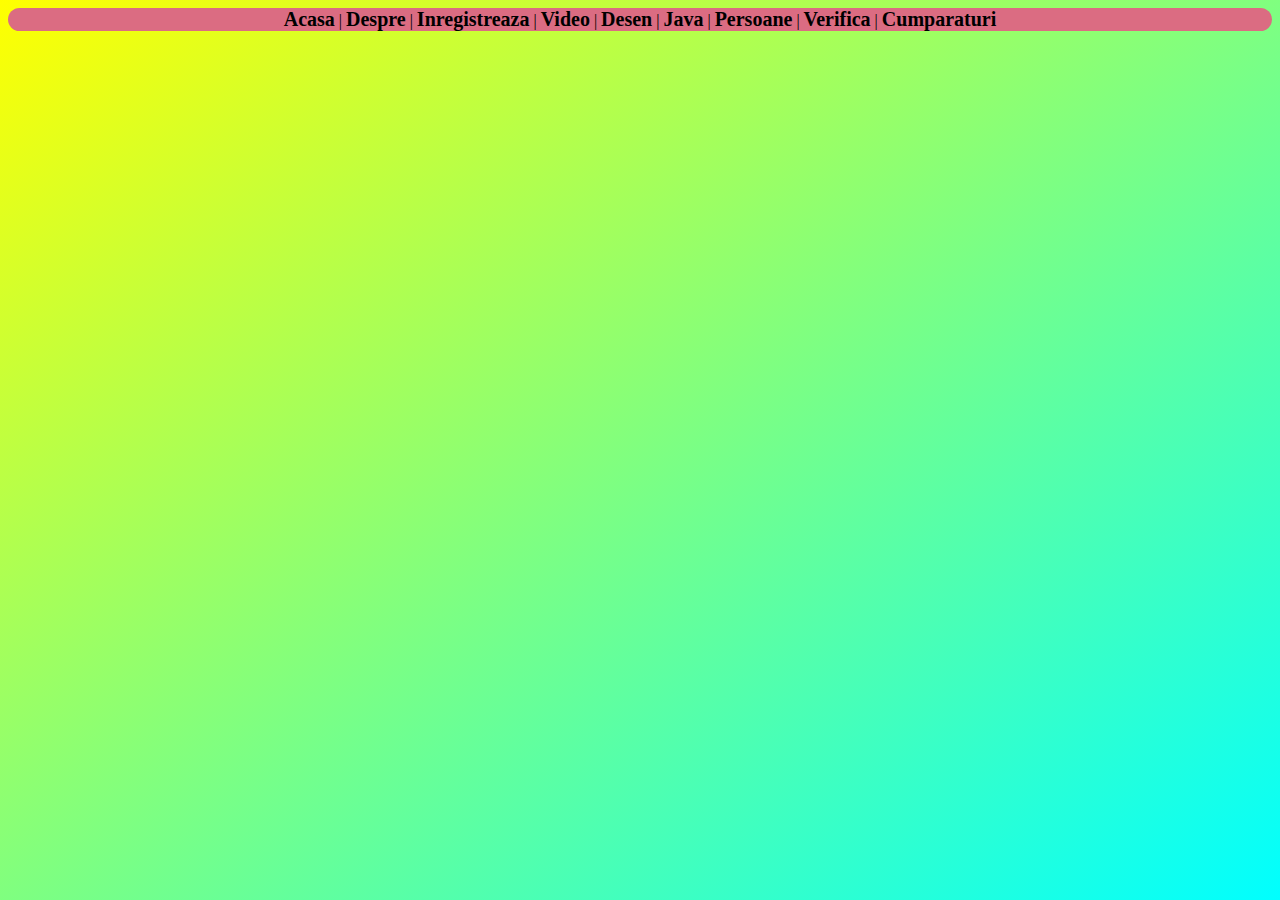
<file: continut/index.html>
<!DOCTYPE html>
<html>
<head>

<title>Acasa</title>
<link rel="stylesheet" type="text/css" href="css/stil.css">
<script src="js/script.js"></script>
</head>
<body>
         
      <section>
        <nav class="index_nav">
          <section>
          <a onclick="schimbaContinut('acasa')">Acasa</a> |
          <a onclick="schimbaContinut('despre_html')">Despre</a> |
          <a onclick="schimbaContinut('inregistreaza')">Inregistreaza</a> |
          <a onclick="schimbaContinut('video')">Video</a> |
          <a onclick="schimbaContinut('Desen')">Desen</a> |
          <a onclick="schimbaContinut('invat_js','js/script.js','P1')">Java</a> |
          <a onclick="schimbaContinut('persoane','js/persoane.js','loadXMLDoc')">Persoane</a> |
          <a onclick="schimbaContinut('verifica')">Verifica</a> |
          <a onclick="schimbaContinut('cumparaturi','js/cumparaturi.js')">Cumparaturi</a>
          </section> 
        </nav>
      </section>

      <main id="continut">
      
      </main>
</body>
</html>
</file>
<file: continut/css/stil.css>
body 
{
    background: linear-gradient(to left top, cyan, yellow) fixed;
}

nav a
{
font-weight: bold;
}

nav section
{
text-align: center;
}

h1
{
background-image: linear-gradient(rgb(30,191,255),rgb(255,49,30));
text-align: center;
color: rgb(190, 171, 194);
font-weight: bold;
font-size: 35px;
}

section article p
{
    text-align: center;
}

input[name=loto]
{
    width:10%;
}

section.sectiune_js
{
    border-style: solid;
    border-color: seagreen;
    border-width: 4px;
    padding: 9px;
    margin: 5px;
}
table.tabel_js
{
  border: 1px solid black;
  border-collapse:collapse;
}
th, td {
  padding: 5px;
}

section.sectiune_persoane
{
    border-style: solid;
    border-color:crimson;
    border-width: 4px;
    padding: 9px;
    margin: 5px;
}

section.sectiune_desen
{
    border-style: solid;
    border-color: blueviolet;
    border-width: 4px;
    padding: 9px;
    margin: 5px;
}

section.sectiune_verifica
{
    border-style: solid;
    border-color: rgb(26, 60, 212);
    border-width: 4px;
    padding: 9px;
    margin: 5px;
}

section.sectiune_cumparaturi
{
    border-style: solid;
    border-color: rgb(31, 209, 14);
    border-width: 4px;
    padding: 9px;
    margin: 5px;
}

section.sectiune_video
{
    border-style: solid;
    border-color: rgb(199, 19, 154);
    border-width: 4px;
    padding: 9px;
    margin: 5px;
}

section.sectiune_despre
{
    border-style: solid;
    border-color: rgb(209, 72, 17);
    border-width: 4px;
    padding: 9px;
    margin: 5px;
}

form.Test
{
    border-style: none;
}

nav.index_nav
{
  background-color: rgb(219, 108, 130);
  text-align: center;
  border-radius: 40px;
  
}

nav a
{
    
    font-size: 20px;
}
</file>
